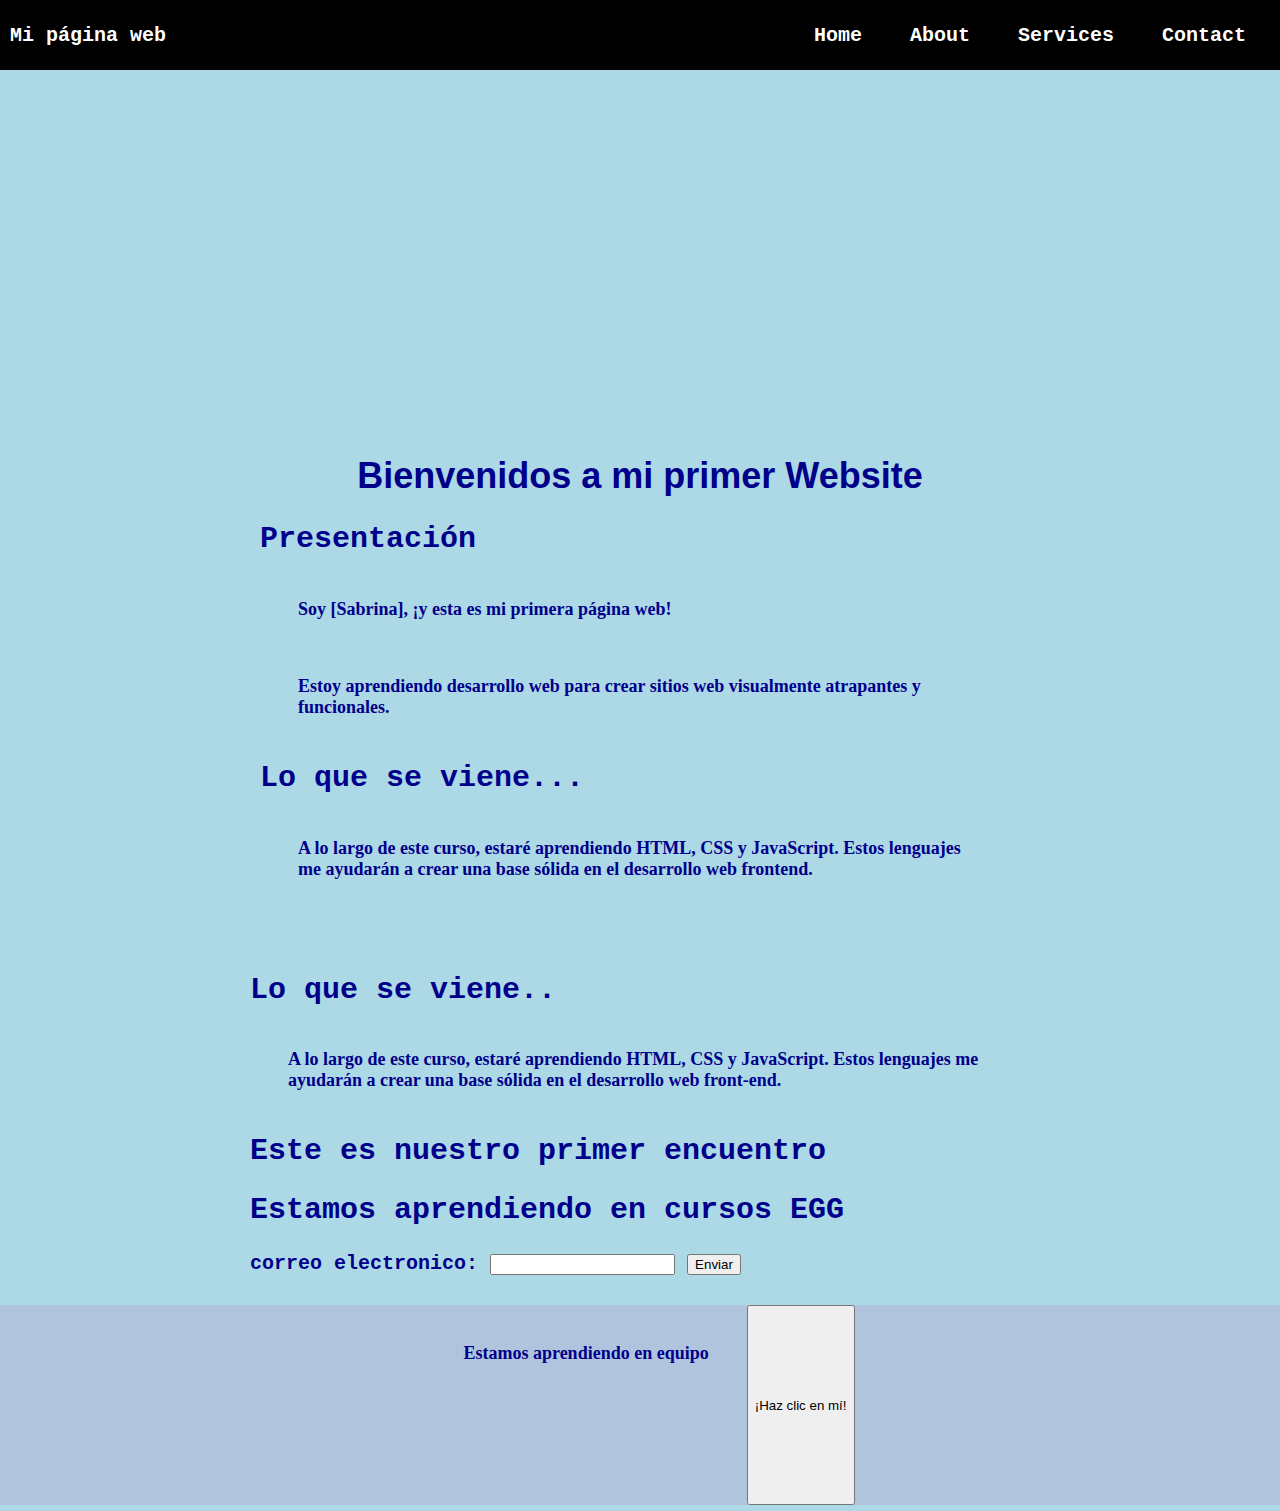
<file: index.html>
<!DOCTYPE html>
<html>
  <head>
    <title>Mi Primer Website</title>
    <link rel="stylesheet" type="text/css" href="estilos.css " />
  </head>
  <body>
    <header>
      <div class="container-nav" role="navigation">
        <nav class="navbar">
        <a href="#" class="brand">Mi página web</a>
        <ul class="nav-links">
        <li><a href="index.html">Home</a></li>
        <li><a href="about.html">About</a></li>
        <li><a href="services.html">Services</a></li>
        <li><a href="contact.html">Contact</a></li>
        </ul>
        </nav>
        <button class="button-menu-toggle">Menu</button>
        </div>
    </header>
    <main> 
    <div class="container">
        <div class="container">
        <div><iframe width="560" height="315" src="https://www.youtube.com/embed/JZK8sTyf3KM" title="YouTube video player" frameborder="0" allow="accelerometer; autoplay; clipboard-write; encrypted-media; gyroscope; picture-in-picture; web-share" allowfullscreen></iframe></div>
          <h1>Bienvenidos a mi primer Website</h1>
          <section>
          <h2>Presentación</h2>
          <p>Soy [Sabrina], ¡y esta es mi primera página web!</p>
          <p>Estoy aprendiendo desarrollo web para crear sitios web visualmente
          atrapantes y funcionales.</p>
          </section>
          <section>
          <h2>Lo que se viene...</h2>
          <p>
          A lo largo de este curso, estaré aprendiendo HTML, CSS y JavaScript. Estos
          lenguajes me ayudarán a crear una base sólida en el desarrollo web frontend.
          </p>
          </section>
          </div>
           <div class="column">
            <h2>Lo que se viene..</h2>
            <p>
              A lo largo de este curso, estaré aprendiendo HTML, CSS y JavaScript.
              Estos lenguajes me ayudarán a crear una base sólida en el desarrollo
              web front-end.
            </p>
            <h2>Este es nuestro primer encuentro</h2>
            <h2>Estamos aprendiendo en cursos EGG</h2>
            <form action="myForm"()>
              <label for="email"> correo electronico:</label>
              <input Type="email" id="email" name= "email" required></input>
              <button Type="submit">Enviar</button>
            </form>
          </div>
        </div>
      </div>
    </main>
    <footer>
      <footer class="footer">
        <p>Estamos aprendiendo en equipo</p>
      
      <button onClick="showAlert()" aria-label="Dispara una alerta de saludo">¡Haz
        clic en mí!</button>
  
   <script src="script.js"></script>
    </footer>
   </body>
</file>
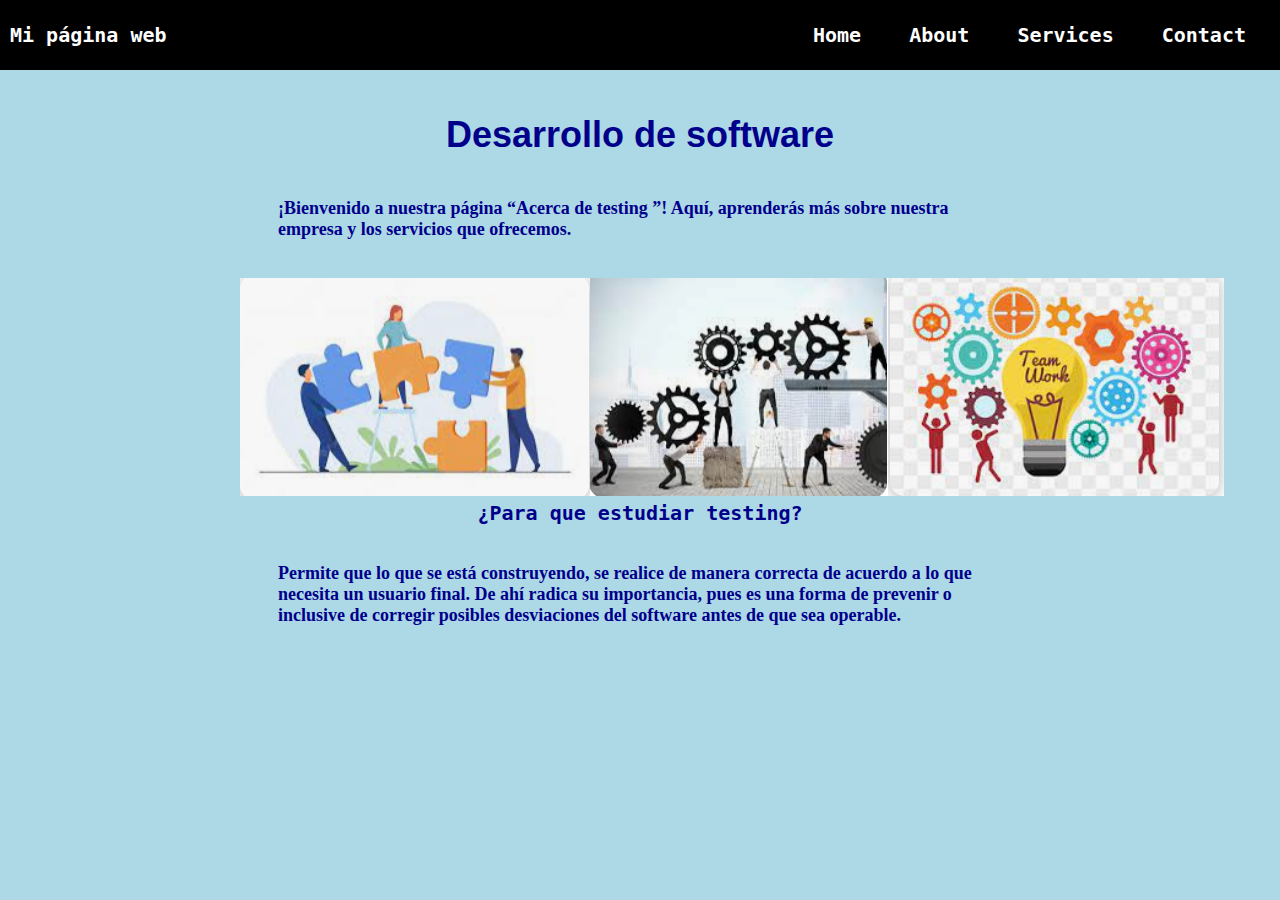
<file: about.html>
<!DOCTYPE html>
<html>
  <head>
    <title>Mi Primer Website</title>
    <link rel="stylesheet" type="text/css" href="estilos.css " />
  </head>
  <body>
    <header>

      <div class="container-nav" role="navigation">
        <nav class="navbar">
          <a href="#" class="brand">Mi página web</a>
          <ul class="nav-links">
            <li><a href="index.html">Home</a></li>
            <li><a href="about.html">About</a></li>
            <li><a href="services.html">Services</a></li>
            <li><a href="contact.html">Contact</a></li>
          </ul>
        </nav>
        <button class="button-menu-toggle">Menu</button>
      </div>
    </header>
    <main>
       <div class="container">
          <h1>Desarrollo de software</h1>
          <p>¡Bienvenido a nuestra página “Acerca de testing ”! Aquí, aprenderás más sobre
          nuestra empresa y los servicios que ofrecemos.</p>
          <div class="fotos">
          <img src="Screenshot_1.png" alt="Descripción de la imagen 1" />
          <img src="Screenshot_2.png" alt="Descripción de la imagen 2" />
          <img src="Screenshot_3.png" alt="Descripción de la imagen 3" /></div>

          <div class="greeting">¿Para que estudiar testing?</div>
  
          <p>Permite que lo que se está construyendo, se realice de manera correcta de acuerdo a lo que necesita un usuario final. De ahí radica su importancia, pues es una forma de prevenir o inclusive de corregir posibles desviaciones del software antes de que sea operable.</div>
    </main>
    <script src="script.js"></script>
  </body>
</html>
</file>
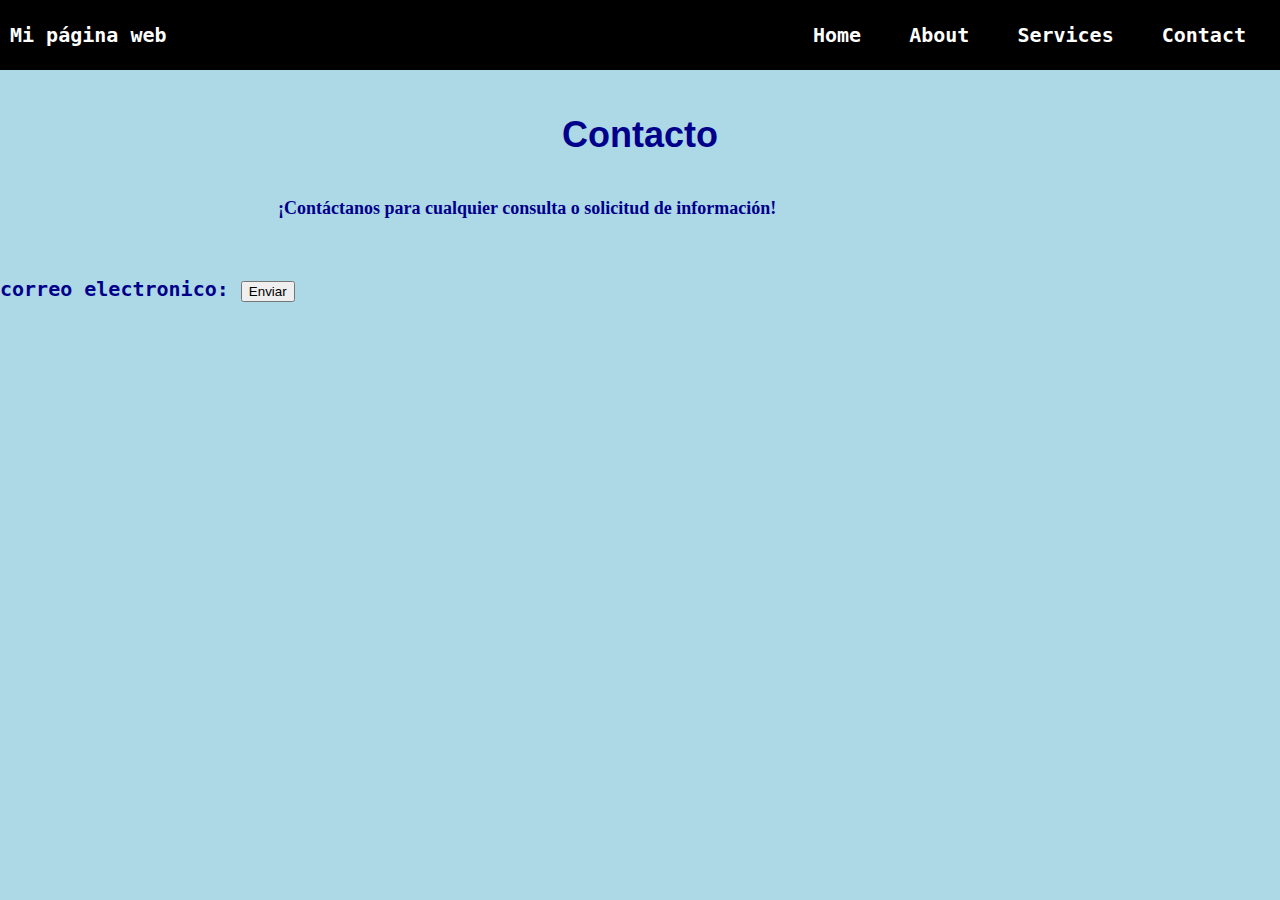
<file: contact.html>
<!DOCTYPE html>
<html>
  <head>
    <title>Mi Primer Website</title>
    <link rel="stylesheet" type="text/css" href="estilos.css " />
  </head>
  <body>
    <header>

      <div class="container-nav" role="navigation">
        <nav class="navbar">
        <a href="#" class="brand">Mi página web</a>
        <ul class="nav-links">
        <li><a href="index.html">Home</a></li>
        <li><a href="about.html">About</a></li>
        <li><a href="services.html">Services</a></li>
        <li><a href="contact.html">Contact</a></li>
        </ul>
        </nav>
        <button class="button-menu-toggle">Menu</button>
        </div>
    </header>
    <main>

      <div class="container">
          <h1>Contacto</h1>
  <p>¡Contáctanos para cualquier consulta o solicitud de información!</p>
  <form>
  <!-- Agrega aquí los campos del formulario -->
  </form>
        </div>
    </main>
    <footer>

      <form action="myForm"()>
          <label for="email"> correo electronico:</label>
          <imput Type="email" id="email" name= "email" required></imput>
          <button Type="submit">Enviar</button>
        </form>
    </footer>
    <script src="script.js"></script>
  </body>
</html>
</file>
<file: estilos.css>
body {
  background-color: lightblue;
  color: darkblue;
  margin: 0;
  font-family: monospace;
  font-weight: bold;
  font-size: 20px;
}
h1 {
  font-family: Arial, Helvetica, sans-serif;
  font-size: 36px;
  text-align: center;
}
p {
  font-family: "Georgia", serif;
  font-size: 18px;
  padding: 18px;
  margin: 20px;
}
.container {
  max-width: 800px;
  margin: auto;
  padding: 20px;
}
.row {
  display: flex;
  flex-wrap: wrap;
  margin: 10px;
}
.column {
  flex: 1;
  padding: 10px;
}
.fotos{
  display: inline-flex;
}
.greeting {
text-align: center;
}

@media (max-width: 600px) {
  .column {
    flex: 100%;
  }
}
.container-nav {
  display: flex;
  padding: 10px;
  height: 50px;
  background-color: black;
}
.navbar {
  display: flex;
  justify-content: space-between;
  width: 100%;
}
.brand {
  display: flex;
  align-items: center;
}
li > a {
  padding: 8px 24px;
}
li {
  list-style-type: none;
}
a {
  color: white;
  text-decoration: none;
}
.nav-links {
  display: flex;
  align-items: center;
}
.button-menu-toggle {
  display: none;
}
.footer {
  height: 200px;
  background-color: lightsteelblue;
  display: flex;
  justify-content: center;
}
.btn{
  display: flex;
  justify-content: center;
  text-align: center;
}
@media (max-width: 768px) {
    .column {
      flex: 100%;
    }
    .nav-links {
        display: none;
        }
    .button-menu-toggle{
        display: block;
        background-color: white;
        border: none;
        border-radius: 50px;
        padding: 0 24px;
        font-family: monospace;
        font-weight: bold;
  font-size: 20px;
    }

  }
</file>
